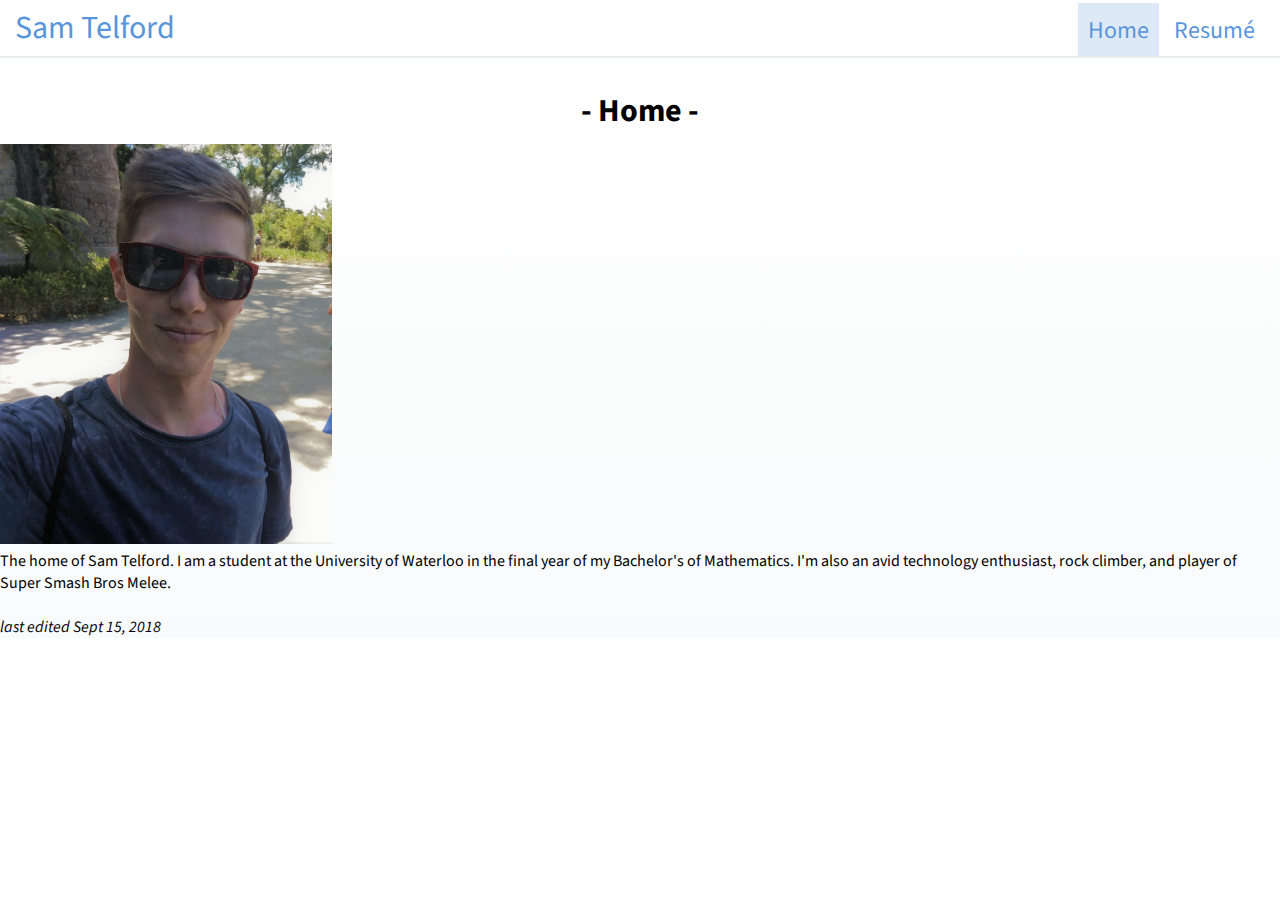
<file: index.html>
<!DOCTYPE html>
<!--[if lte IE 8]><script>window.location.href="/please_upgrade";</script><![endif]-->
<html>
<head>
<meta name="viewport" content="width=device-width, initial-scale=1.0">
  <title>Sam Telford</title>
  <link rel="stylesheet" href="style.css" type="text/css">
</head>

<body>

<nav>
  <div class='nav_name'>
    <a class='nav_name_link' href='/'>Sam Telford</a>
  </div>
  <div class='nav_links'>
    <a class='nav_link_current' href='/'>Home</a>
    <a class='nav_link' href='resume.pdf'>Resumé</a>
    <!--<a class='nav_link' href='projects'>Projects</a>-->
  </div>
</nav>

<div class='page'>  
  
  <header>
    <h1>- Home -</h1>
  </header>
    <img src="sambo.jpg" alt="Sam Telford - Portugal" height="400px">
  <p>
    The home of Sam Telford. I am a student at the University of Waterloo in the final year of my Bachelor's of Mathematics. I'm also an avid technology enthusiast, rock climber, and player of Super Smash Bros Melee.
    <br/><br/><i>last edited Sept 15, 2018</i>
  </p>
  </div>
</file>
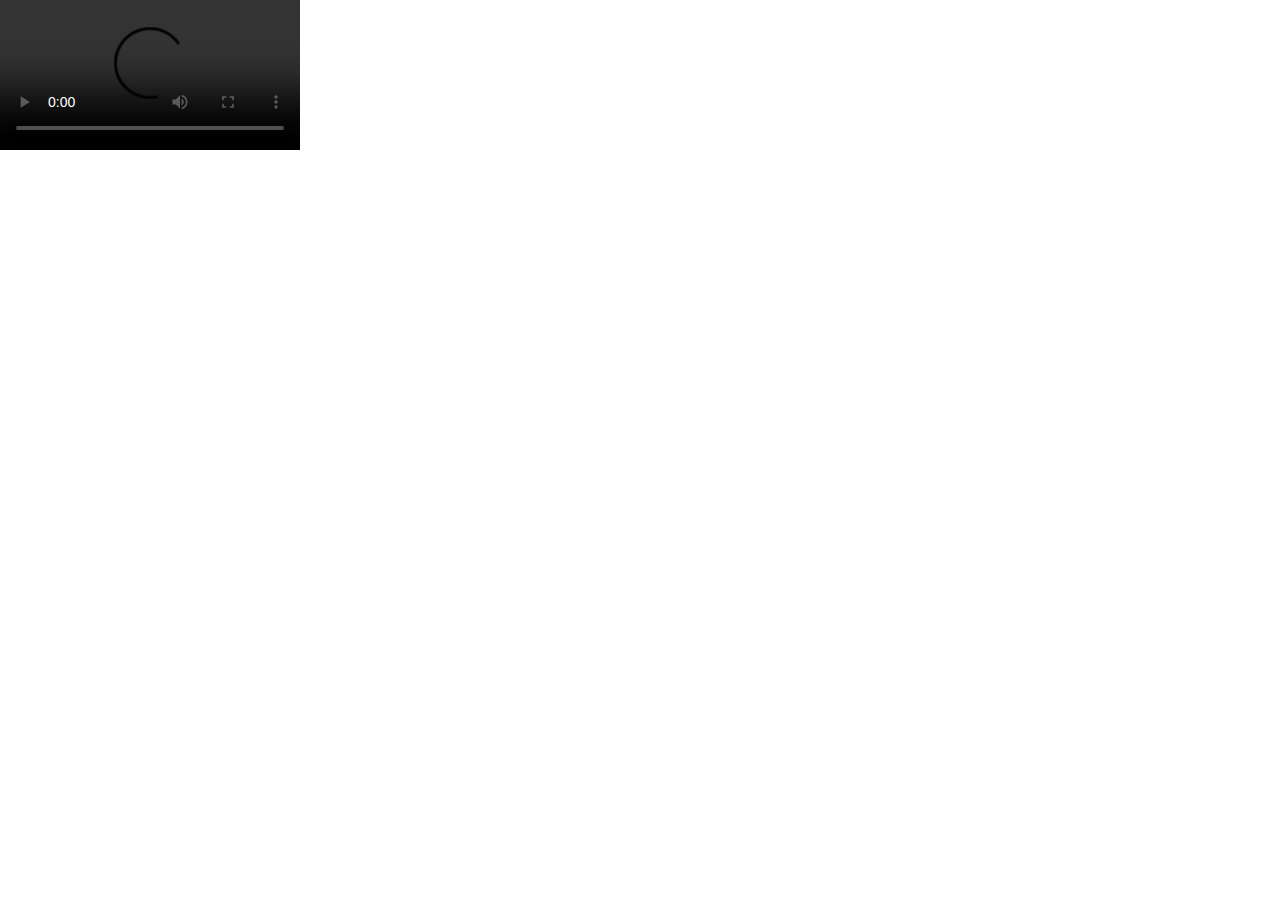
<file: drblack.html>
<!DOCTYPE html>
<html>
<head>
<meta name="viewport" content="width=device-width, initial-scale=1.0">
  <title>Dr Black</title>
  <link rel="stylesheet" href="style.css">

</head>
<body>

<video controls loop>
  <source src="https://www.synaptivemedical.com/wp-content/uploads/2015/04/Dr-Black_1.mp4" type="video/mp4">
  Your browser does not support the video tag.
</video>

</body>
</html>
</file>
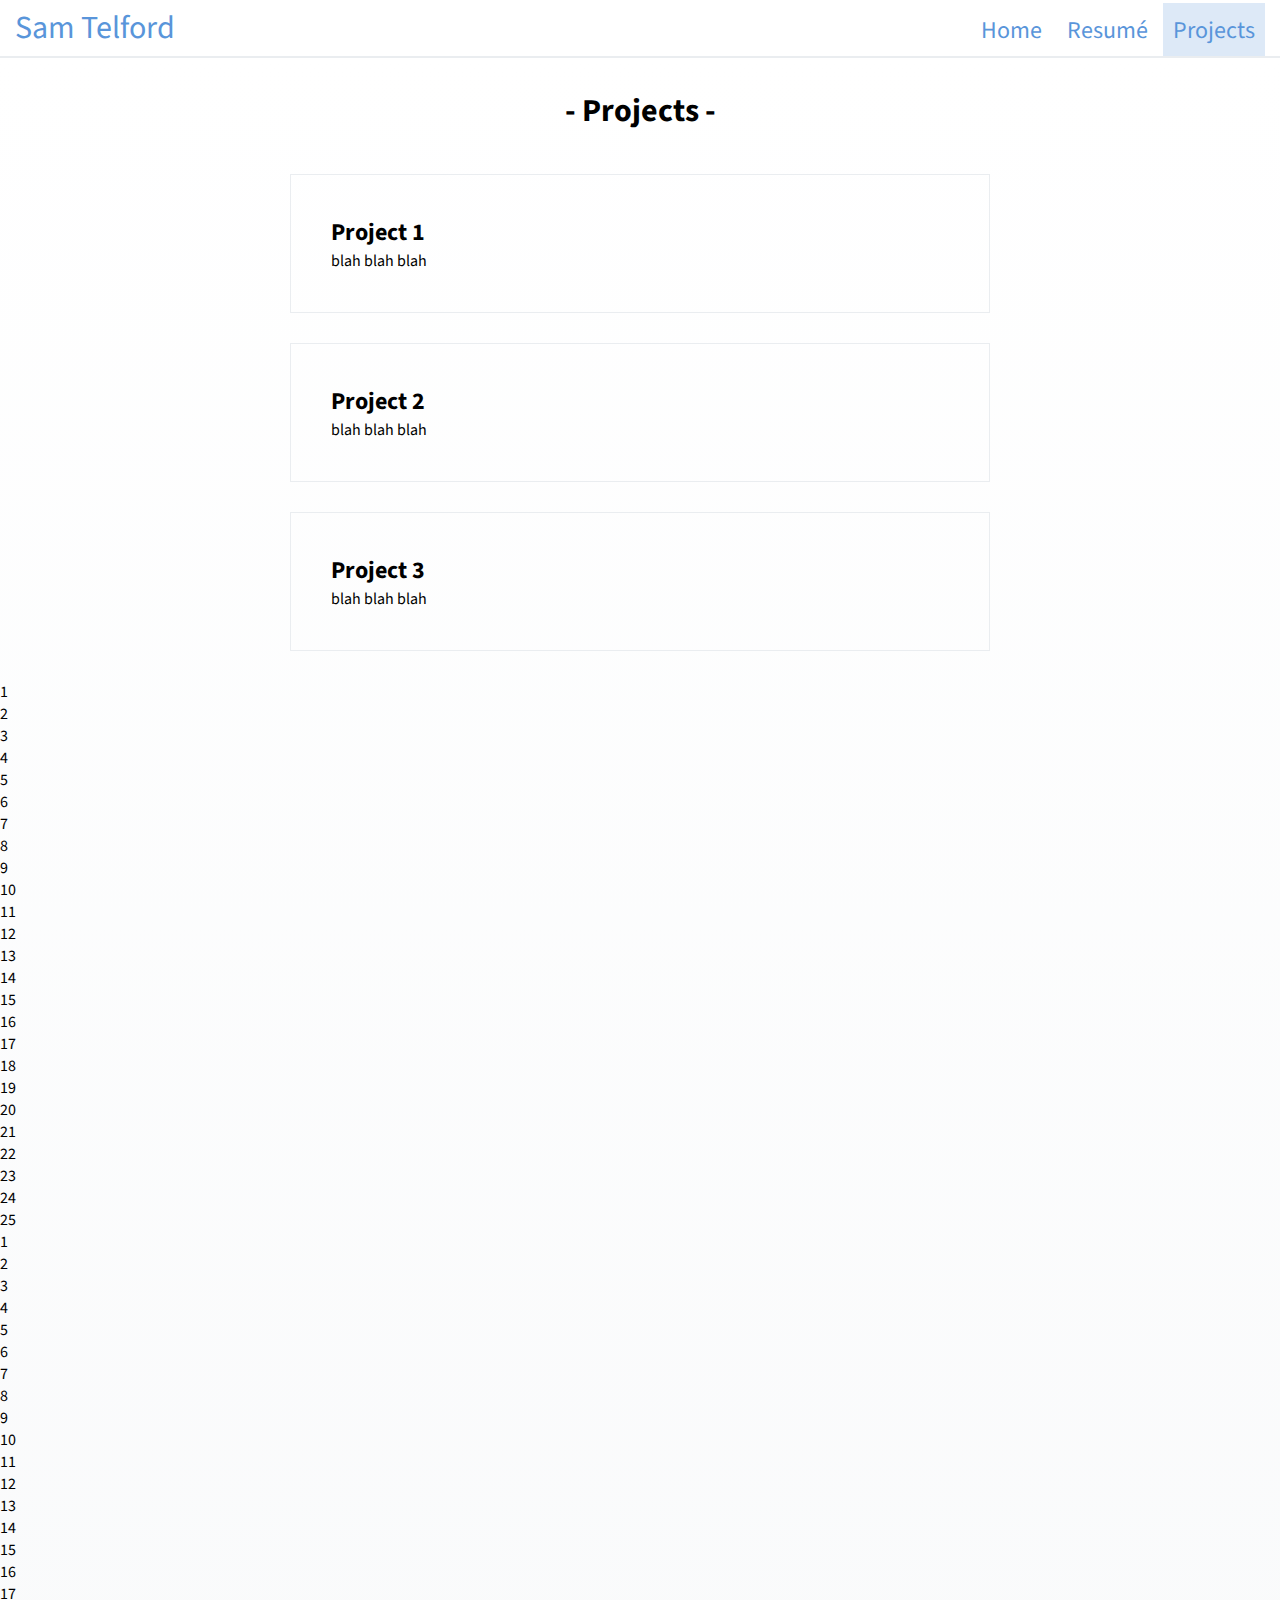
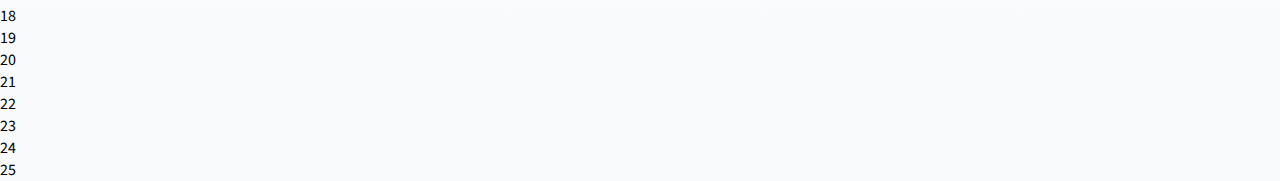
<file: projects.html>
<!DOCTYPE html>
<!--[if lte IE 8]><script>window.location.href="/please_upgrade";</script><![endif]-->
<html>
<head>
<meta name="viewport" content="width=device-width, initial-scale=1.0">
  <title>Sam Telford</title>
  <link rel="stylesheet" href="style.css" type="text/css">
</head>

<body>

<nav>
  <div class='nav_name'>
    <a class='nav_name_link' href='index.html'>Sam Telford</a>
  </div>
  <div class='nav_links'>
    <a class='nav_link' href='index.html'>Home</a>
    <a class='nav_link' href='resume.html'>Resumé</a>
    <a class='nav_link_current' href='projects.html'>Projects</a>
  </div>
</nav>

<div class='page'>  

  <header>
    <h1>- Projects -</h1>
  </header>

  <div class='content'>
    <div class='project'>
      <h2>Project 1</h2>
      <p>blah blah blah</p>
    </div>
    <div class='project_pic'>
    </div>
  </div>


  <div class='content'>
    <div class='project'>
      <h2>Project 2</h2>
      <p>blah blah blah</p>
    </div>
    <div class='project_pic'>
    </div>
  </div>
  
  
  <div class='content'>
    <div class='project'>
      <h2>Project 3</h2>
      <p>blah blah blah</p>
    </div>
    <div class='project_pic'>
    </div>
  </div>
    
  <p> 1 </p>
  <p> 2 </p>
  <p> 3 </p>
  <p> 4 </p>
<p> 5 </p>
<p> 6 </p>
<p> 7 </p>
<p> 8 </p>
<p> 9 </p>
<p> 10 </p>
<p> 11 </p>
<p> 12 </p>
<p> 13 </p>
<p> 14 </p>
<p> 15 </p>
<p> 16 </p>
<p> 17 </p>
<p> 18 </p>
<p> 19 </p>
<p> 20 </p>
<p> 21 </p>
<p> 22 </p>
<p> 23 </p>
<p> 24 </p>
<p> 25 </p>
<p> 1 </p>
<p> 2 </p>
<p> 3 </p>
<p> 4 </p>
<p> 5 </p>
<p> 6 </p>
<p> 7 </p>
<p> 8 </p>
<p> 9 </p>
<p> 10 </p>
<p> 11 </p>
<p> 12 </p>
<p> 13 </p>
<p> 14 </p>
<p> 15 </p>
<p> 16 </p>
<p> 17 </p>
<p> 18 </p>
<p> 19 </p>
<p> 20 </p>
<p> 21 </p>
<p> 22 </p>
<p> 23 </p>
<p> 24 </p>
<p> 25 </p>
  
</body>
</html>
</file>
<file: style.css>
@import url('https://fonts.googleapis.com/css?family=Source+Sans+Pro');

* {
  font-family: 'Source Sans Pro', sans-serif;
  margin: 0;
  padding: 0;
  box-sizing: border-box;
}

body {
  font-family: 'Century';
}

a:link {
  color: #5995DA;
  text-decoration: none;
}
a:visited {
  color: #407FC7;
}
a:hover,
a:visited:hover {
  color: #76AEED;
}
a:active,
a:visited:active: {
  color: #5995DA;
}


nav {
  overflow: hidden;
  padding: 5px;
  border-bottom: 2px solid #EAEDF0;
}

.nav_name {
  display: inline;
}

.nav_name_link {
  font-size: 32px;
  padding: 10px
}

.nav_links {
  float: right;
  font-size: 24px;
  padding-top: 8px;
  padding-right:10px;
}

.nav_link {
  padding: 10px;
}

.nav_link_current {
  padding: 10px;
  background-color: #dde9f7;
}

.page{
  background-color: #F9FAFB;
  background: linear-gradient(to top, #F9FAFB 0%, #FFFFFF 100%);
}

header {

  padding-top: 30px;
  padding-bottom: 10px;
  text-align: center;
  margin-left: auto;
  margin-right: auto;
  max-width: 580px;
  
}

h1 {
  display: inline;
}

.content {
  margin-top: 30px;
  margin-bottom: 30px;
  border: 1px solid #EAEDF0;
  margin-left: auto;
  margin-right: auto;
  padding: 40px;
  max-width: 700px;
}

h2 {
  display: inline;
  margin: 20px auto;
  text-align: center;
}

h3 {

}
</file>
